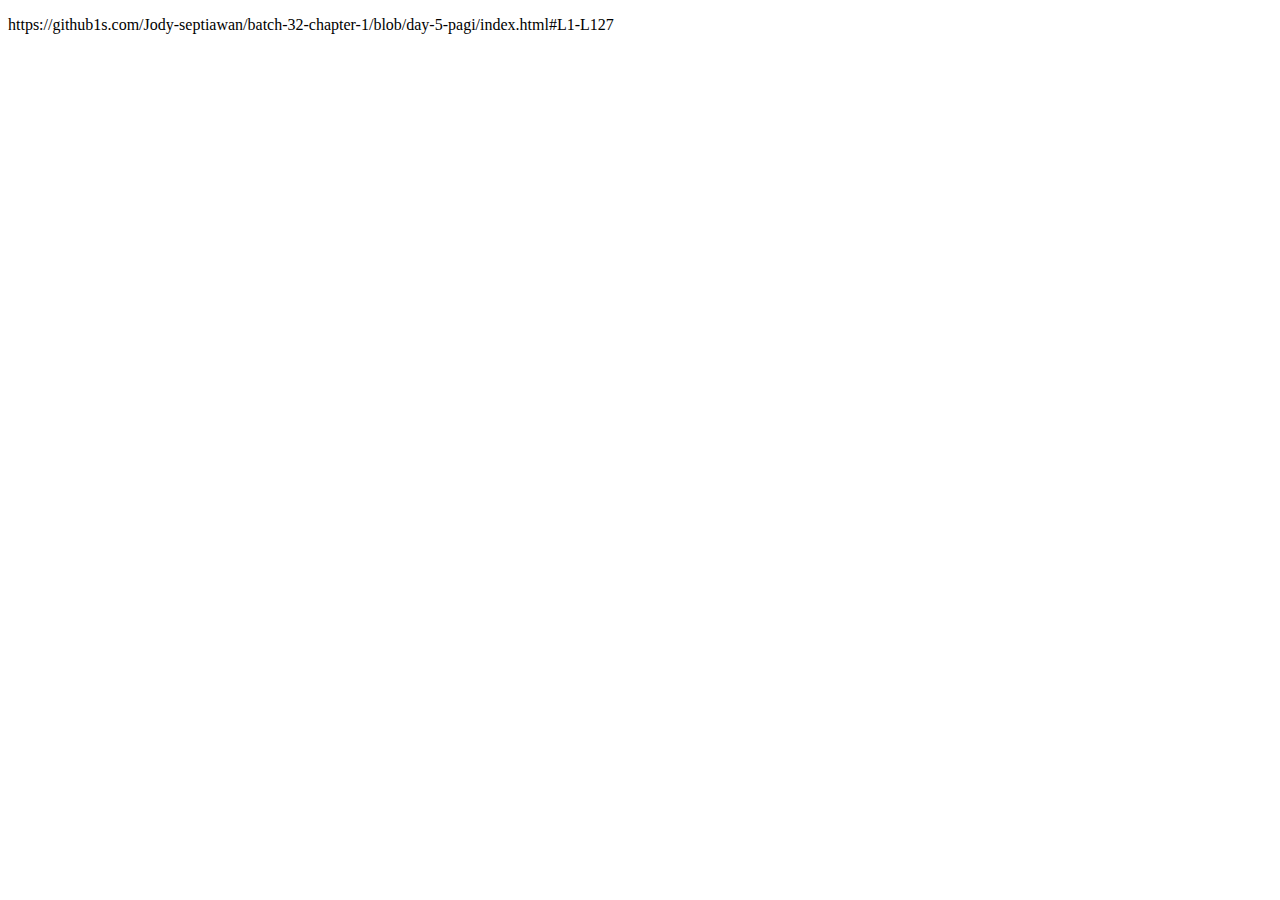
<file: myproject.html>
<!DOCTYPE html>

<head>
    <meta charset="UTF-8">
    <meta http-equiv="X-UA-Compatible" content="IE=edge">
    <meta name="viewport" content="width=device-width, initial-scale=1.0">
    <title>Document</title>
</head>
<body>
    <p>
        https://github1s.com/Jody-septiawan/batch-32-chapter-1/blob/day-5-pagi/index.html#L1-L127
    </p>
    <!-- flex-wrap flexbox -->
</body>
</html>
</file>
